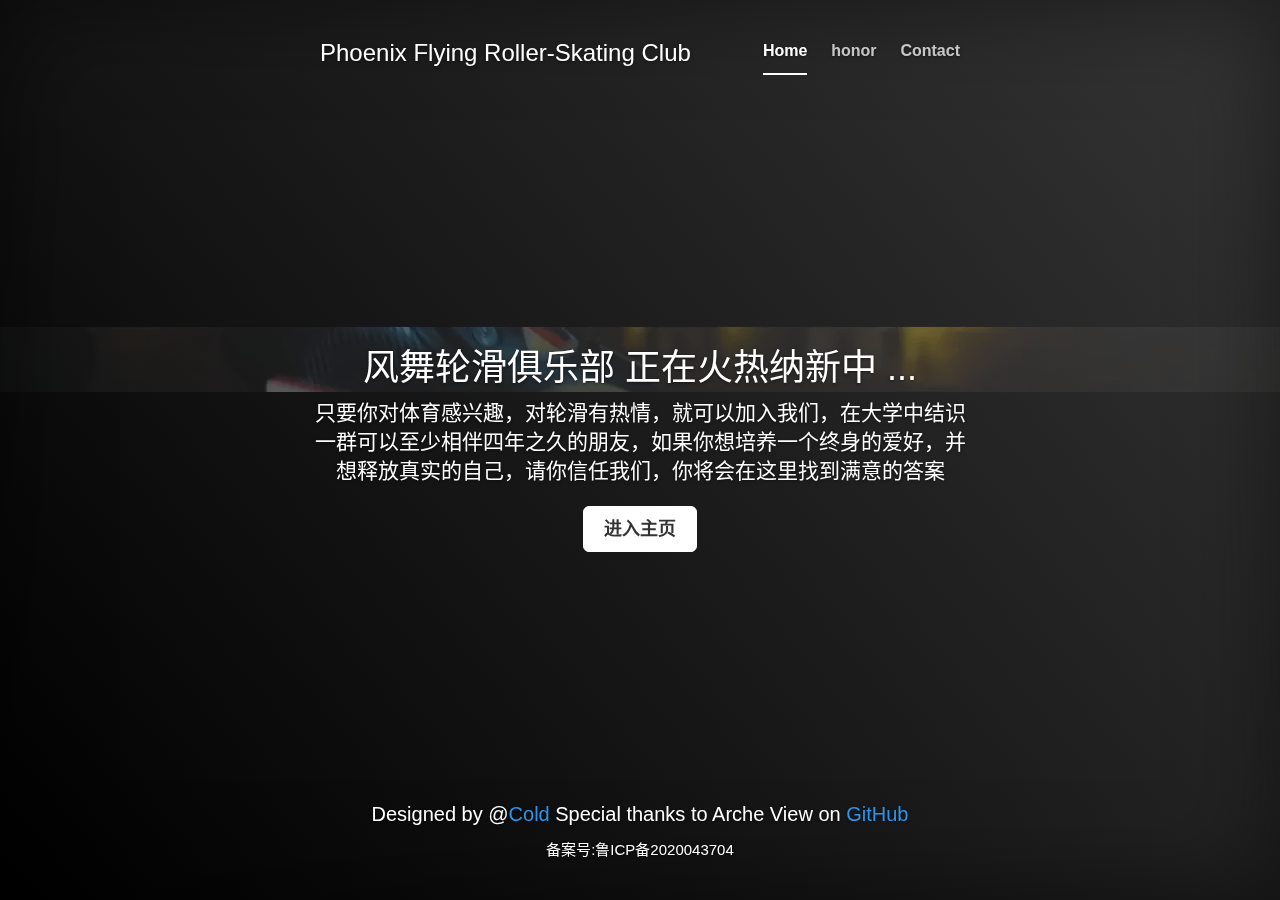
<file: index.html>
﻿<!DOCTYPE html>
<!-- saved from url=(0038)https://v3.bootcss.com/examples/cover/ -->
<html lang="zh-CN">

<head>
    <meta http-equiv="Content-Type" content="text/html; charset=UTF-8">

    <meta http-equiv="X-UA-Compatible" content="IE=edge">
    <meta name="viewport" content="width=device-width, initial-scale=1">
    <!-- 上述3个meta标签*必须*放在最前面，任何其他内容都*必须*跟随其后！ -->
    <meta name="description" content="">
    <meta name="author" content="">
    <link rel="icon" href="./icon/favicon.ico">

    <title>风舞轮滑俱乐部</title>

    <!-- Bootstrap core CSS -->
    <link href="./shouye_files/bootstrap.min.css" rel="stylesheet">
    

    <!-- IE10 viewport hack for Surface/desktop Windows 8 bug -->
    <link href="./shouye_files/ie10-viewport-bug-workaround.css" rel="stylesheet">

    <!-- Custom styles for this template -->
    <link href="./shouye_files/cover.css" rel="stylesheet">

    <!-- Just for debugging purposes. Don't actually copy these 2 lines! -->
    <!--[if lt IE 9]><script src="../../assets/js/ie8-responsive-file-warning.js"></script><![endif]-->
    <script src="./shouye_files/ie-emulation-modes-warning.js.下载"></script>

    <style>
        * {
            margin: 0px;
            padding: 0px;
        }
        
        video {
            position: fixed;
            right: 0px;
            bottom: 0px;
            min-width: 100%;
            min-height: 100%;
            height: auto;
            width: auto;
            /*加滤镜*/
            /*filter: blur(15px); //背景模糊设置 */
            /*-webkit-filter: grayscale(100%);*/
            /*filter:grayscale(100%); //背景灰度设置*/
            z-index: -1
        }
        
        source {
            min-width: 100%;
            min-height: 100%;
            height: auto;
            width: auto;
        }
        
        p {
            width: 100%;
            text-align: center;
            font-size: 40px;
            color: white;
        }
        
        .bg {
            background-image: linear-gradient(50deg, rgba(0, 0, 0, 0.7), rgba(76, 76, 76, 0.7));
        }
    </style>

</head>

<body>

    <div class="site-wrapper bg">

        <div class="site-wrapper-inner">

            <div class="cover-container">

                <div class="masthead clearfix">
                    <div class="inner">
                        <h3 class="masthead-brand "  >Phoenix Flying Roller-Skating Club</h3>
                        <nav>
                            <ul class="nav masthead-nav">
                                <li class="active"><a href="./main.html">Home</a></li>
                                 <li><a href="./honor.html">honor</a></li>
                                <li><a href="#" onclick="javascript:alert('山理风舞轮滑2020级交流群，Q:429262954')">Contact</a></li>
                            </ul>
                        </nav>
                    </div>
                </div>

                <div class="inner cover">
                    <h1 class="cover-heading">风舞轮滑俱乐部 正在火热纳新中 ...</h1>
                    <p class="lead">只要你对体育感兴趣，对轮滑有热情，就可以加入我们，在大学中结识一群可以至少相伴四年之久的朋友，如果你想培养一个终身的爱好，并想释放真实的自己，请你信任我们，你将会在这里找到满意的答案</p>
                    <p class="lead">
                        <a href="./main.html" class="btn btn-lg btn-default">进入主页 </a>
                    </p>
                </div>

                <div class="mastfoot">
                    <div class="inner">
                        <p style="font-size: 20px;">Designed by @<a style="color:rgb(43, 149, 236)" href="https://gitee.com/coldz">Cold </a> Special thanks to Arche View on <a style="color:rgb(43, 149, 236)" href="https://github.com/Phoenix-Flying-Roller-Skating-Club/-Phoenix-Flying-Roller-Skating-Club.github.io">GitHub</a></p>
	        <p style="font-size: 15px;">备案号:鲁ICP备2020043704</p>
                    </div>
                </div>

            </div>

        </div>

    </div>

    <!-- Bootstrap core JavaScript
    ================================================== -->
    <!-- Placed at the end of the document so the pages load faster -->
    <script src="./shouye_files/jquery.min.js.下载"></script>
    <script src="./shouye_files/bootstrap.min.js.下载"></script>
    <!-- IE10 viewport hack for Surface/desktop Windows 8 bug -->
    <script src="./shouye_files/ie10-viewport-bug-workaround.js.下载"></script>
    <video autoplay loop muted>
      <source src="./shouye_files/movies/926.mp4" type="video/mp4"  />
    Your browser does not support the video tag.
    </video>

</body>

</html>
</file>
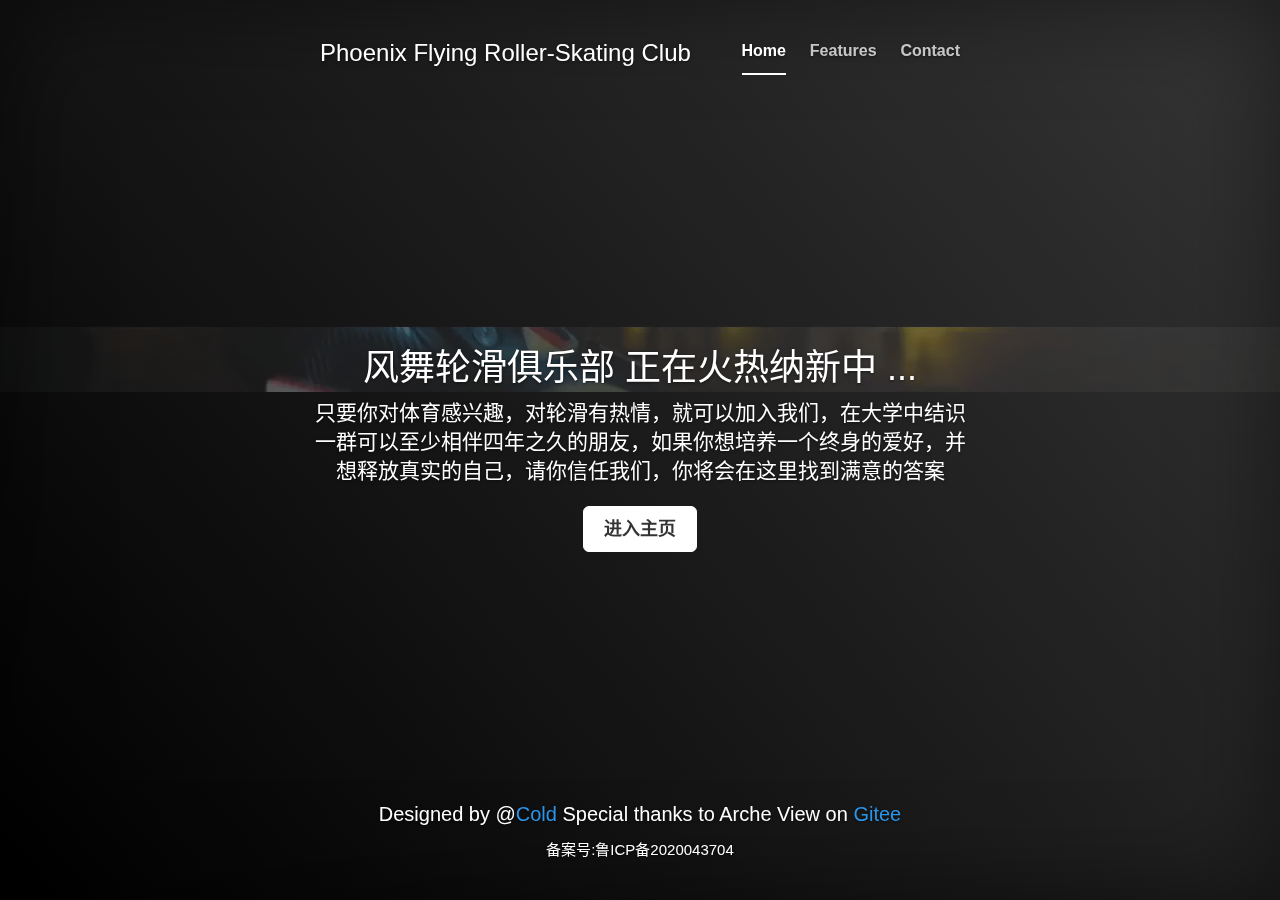
<file: v1.0/index.html>
﻿<!DOCTYPE html>
<!-- saved from url=(0038)https://v3.bootcss.com/examples/cover/ -->
<html lang="zh-CN">

<head>
    <meta http-equiv="Content-Type" content="text/html; charset=UTF-8">

    <meta http-equiv="X-UA-Compatible" content="IE=edge">
    <meta name="viewport" content="width=device-width, initial-scale=1">
    <!-- 上述3个meta标签*必须*放在最前面，任何其他内容都*必须*跟随其后！ -->
    <meta name="description" content="">
    <meta name="author" content="">
    <link rel="icon" href="./icon/favicon.ico">

    <title>风舞轮滑俱乐部</title>

    <!-- Bootstrap core CSS -->
    <link href="./shouye_files/bootstrap.min.css" rel="stylesheet">
    

    <!-- IE10 viewport hack for Surface/desktop Windows 8 bug -->
    <link href="./shouye_files/ie10-viewport-bug-workaround.css" rel="stylesheet">

    <!-- Custom styles for this template -->
    <link href="./shouye_files/cover.css" rel="stylesheet">

    <!-- Just for debugging purposes. Don't actually copy these 2 lines! -->
    <!--[if lt IE 9]><script src="../../assets/js/ie8-responsive-file-warning.js"></script><![endif]-->
    <script src="./shouye_files/ie-emulation-modes-warning.js.下载"></script>

    <style>
        * {
            margin: 0px;
            padding: 0px;
        }
        
        video {
            position: fixed;
            right: 0px;
            bottom: 0px;
            min-width: 100%;
            min-height: 100%;
            height: auto;
            width: auto;
            /*加滤镜*/
            /*filter: blur(15px); //背景模糊设置 */
            /*-webkit-filter: grayscale(100%);*/
            /*filter:grayscale(100%); //背景灰度设置*/
            z-index: -1
        }
        
        source {
            min-width: 100%;
            min-height: 100%;
            height: auto;
            width: auto;
        }
        
        p {
            width: 100%;
            text-align: center;
            font-size: 40px;
            color: white;
        }
        
        .bg {
            background-image: linear-gradient(50deg, rgba(0, 0, 0, 0.7), rgba(76, 76, 76, 0.7));
        }
    </style>

</head>

<body>

    <div class="site-wrapper bg">

        <div class="site-wrapper-inner">

            <div class="cover-container">

                <div class="masthead clearfix">
                    <div class="inner">
                        <h3 class="masthead-brand">Phoenix Flying Roller-Skating Club</h3>
                        <nav>
                            <ul class="nav masthead-nav">
                                <li class="active"><a href="#">Home</a></li>
                                <li><a href="#">Features</a></li>
                                <li><a href="#">Contact</a></li>
                            </ul>
                        </nav>
                    </div>
                </div>

                <div class="inner cover">
                    <h1 class="cover-heading">风舞轮滑俱乐部 正在火热纳新中 ...</h1>
                    <p class="lead">只要你对体育感兴趣，对轮滑有热情，就可以加入我们，在大学中结识一群可以至少相伴四年之久的朋友，如果你想培养一个终身的爱好，并想释放真实的自己，请你信任我们，你将会在这里找到满意的答案</p>
                    <p class="lead">
                        <a href="./main.html" class="btn btn-lg btn-default">进入主页 </a>
                    </p>
                </div>

                <div class="mastfoot">
                    <div class="inner">
                        <p style="font-size: 20px;">Designed by @<a style="color:rgb(43, 149, 236)" href="https://gitee.com/coldz">Cold </a> Special thanks to Arche View on <a style="color:rgb(43, 149, 236)" href="https://gitee.com/coldz/roller_accept_new_page">Gitee</a></p>
	        <p style="font-size: 15px;">备案号:鲁ICP备2020043704</p>
                    </div>
                </div>

            </div>

        </div>

    </div>

    <!-- Bootstrap core JavaScript
    ================================================== -->
    <!-- Placed at the end of the document so the pages load faster -->
    <script src="./shouye_files/jquery.min.js.下载"></script>
    <script src="./shouye_files/bootstrap.min.js.下载"></script>
    <!-- IE10 viewport hack for Surface/desktop Windows 8 bug -->
    <script src="./shouye_files/ie10-viewport-bug-workaround.js.下载"></script>
    <video autoplay loop muted>
      <source src="./movies/926.mp4" type="video/mp4"  />
    Your browser does not support the video tag.
    </video>

</body>

</html>
</file>
<file: shouye_files/cover.css>
/*
 * Globals
 */


/* Links */

a,
a:focus,
a:hover {
    color: #fff;
}


/* Custom default button */

.btn-default,
.btn-default:hover,
.btn-default:focus {
    color: #333;
    text-shadow: none;
    /* Prevent inheritance from `body` */
    background-color: #fff;
    border: 1px solid #fff;
}


/*
 * Base structure
 */

html,
body {
    height: 100%;
    /* background-color: #333; */
}

body {
    color: #fff;
    text-align: center;
    text-shadow: 0 1px 3px rgba(0, 0, 0, .5);
}


/* Extra markup and styles for table-esque vertical and horizontal centering */

.site-wrapper {
    display: table;
    width: 100%;
    height: 100%;
    /* For at least Firefox */
    min-height: 100%;
    -webkit-box-shadow: inset 0 0 100px rgba(0, 0, 0, .5);
    box-shadow: inset 0 0 100px rgba(0, 0, 0, .5);
}

.site-wrapper-inner {
    display: table-cell;
    vertical-align: top;
}

.cover-container {
    margin-right: auto;
    margin-left: auto;
}


/* Padding for spacing */

.inner {
    padding: 30px;
}


/*
 * Header
 */

.masthead-brand {
    margin-top: 10px;
    margin-bottom: 10px;
}

.masthead-nav>li {
    display: inline-block;
}

.masthead-nav>li+li {
    margin-left: 20px;
}

.masthead-nav>li>a {
    padding-right: 0;
    padding-left: 0;
    font-size: 16px;
    font-weight: bold;
    color: #fff;
    /* IE8 proofing */
    color: rgba(255, 255, 255, .75);
    border-bottom: 2px solid transparent;
}

.masthead-nav>li>a:hover,
.masthead-nav>li>a:focus {
    background-color: transparent;
    border-bottom-color: #a9a9a9;
    border-bottom-color: rgba(255, 255, 255, .25);
}

.masthead-nav>.active>a,
.masthead-nav>.active>a:hover,
.masthead-nav>.active>a:focus {
    color: #fff;
    border-bottom-color: #fff;
}

@media (min-width: 768px) {
    .masthead-brand {
        float: left;
    }
    .masthead-nav {
        float: right;
    }
}


/*
 * Cover
 */

.cover {
    padding: 0 20px;
}

.cover .btn-lg {
    padding: 10px 20px;
    font-weight: bold;
}


/*
 * Footer
 */

.mastfoot {
    color: #999;
    /* IE8 proofing */
    color: rgba(255, 255, 255, .5);
}


/*
 * Affix and center
 */

@media (min-width: 768px) {
    /* Pull out the header and footer */
    .masthead {
        position: fixed;
        top: 0;
    }
    .mastfoot {
        position: fixed;
        bottom: 0;
    }
    /* Start the vertical centering */
    .site-wrapper-inner {
        vertical-align: middle;
    }
    /* Handle the widths */
    .masthead,
    .mastfoot,
    .cover-container {
        width: 100%;
        /* Must be percentage or pixels for horizontal alignment */
    }
}

@media (min-width: 992px) {
    .masthead,
    .mastfoot,
    .cover-container {
        width: 700px;
    }
}
</file>
<file: v1.0/shouye_files/cover.css>
/*
 * Globals
 */


/* Links */

a,
a:focus,
a:hover {
    color: #fff;
}


/* Custom default button */

.btn-default,
.btn-default:hover,
.btn-default:focus {
    color: #333;
    text-shadow: none;
    /* Prevent inheritance from `body` */
    background-color: #fff;
    border: 1px solid #fff;
}


/*
 * Base structure
 */

html,
body {
    height: 100%;
    /* background-color: #333; */
}

body {
    color: #fff;
    text-align: center;
    text-shadow: 0 1px 3px rgba(0, 0, 0, .5);
}


/* Extra markup and styles for table-esque vertical and horizontal centering */

.site-wrapper {
    display: table;
    width: 100%;
    height: 100%;
    /* For at least Firefox */
    min-height: 100%;
    -webkit-box-shadow: inset 0 0 100px rgba(0, 0, 0, .5);
    box-shadow: inset 0 0 100px rgba(0, 0, 0, .5);
}

.site-wrapper-inner {
    display: table-cell;
    vertical-align: top;
}

.cover-container {
    margin-right: auto;
    margin-left: auto;
}


/* Padding for spacing */

.inner {
    padding: 30px;
}


/*
 * Header
 */

.masthead-brand {
    margin-top: 10px;
    margin-bottom: 10px;
}

.masthead-nav>li {
    display: inline-block;
}

.masthead-nav>li+li {
    margin-left: 20px;
}

.masthead-nav>li>a {
    padding-right: 0;
    padding-left: 0;
    font-size: 16px;
    font-weight: bold;
    color: #fff;
    /* IE8 proofing */
    color: rgba(255, 255, 255, .75);
    border-bottom: 2px solid transparent;
}

.masthead-nav>li>a:hover,
.masthead-nav>li>a:focus {
    background-color: transparent;
    border-bottom-color: #a9a9a9;
    border-bottom-color: rgba(255, 255, 255, .25);
}

.masthead-nav>.active>a,
.masthead-nav>.active>a:hover,
.masthead-nav>.active>a:focus {
    color: #fff;
    border-bottom-color: #fff;
}

@media (min-width: 768px) {
    .masthead-brand {
        float: left;
    }
    .masthead-nav {
        float: right;
    }
}


/*
 * Cover
 */

.cover {
    padding: 0 20px;
}

.cover .btn-lg {
    padding: 10px 20px;
    font-weight: bold;
}


/*
 * Footer
 */

.mastfoot {
    color: #999;
    /* IE8 proofing */
    color: rgba(255, 255, 255, .5);
}


/*
 * Affix and center
 */

@media (min-width: 768px) {
    /* Pull out the header and footer */
    .masthead {
        position: fixed;
        top: 0;
    }
    .mastfoot {
        position: fixed;
        bottom: 0;
    }
    /* Start the vertical centering */
    .site-wrapper-inner {
        vertical-align: middle;
    }
    /* Handle the widths */
    .masthead,
    .mastfoot,
    .cover-container {
        width: 100%;
        /* Must be percentage or pixels for horizontal alignment */
    }
}

@media (min-width: 992px) {
    .masthead,
    .mastfoot,
    .cover-container {
        width: 700px;
    }
}
</file>
<file: shouye_files/ie10-viewport-bug-workaround.css>
/*!
 * IE10 viewport hack for Surface/desktop Windows 8 bug
 * Copyright 2014-2015 Twitter, Inc.
 * Licensed under MIT (https://github.com/twbs/bootstrap/blob/master/LICENSE)
 */

/*
 * See the Getting Started docs for more information:
 * http://getbootstrap.com/getting-started/#support-ie10-width
 */
@-ms-viewport     { width: device-width; }
@-o-viewport      { width: device-width; }
@viewport         { width: device-width; }
</file>
<file: v1.0/shouye_files/ie10-viewport-bug-workaround.css>
/*!
 * IE10 viewport hack for Surface/desktop Windows 8 bug
 * Copyright 2014-2015 Twitter, Inc.
 * Licensed under MIT (https://github.com/twbs/bootstrap/blob/master/LICENSE)
 */

/*
 * See the Getting Started docs for more information:
 * http://getbootstrap.com/getting-started/#support-ie10-width
 */
@-ms-viewport     { width: device-width; }
@-o-viewport      { width: device-width; }
@viewport         { width: device-width; }
</file>
